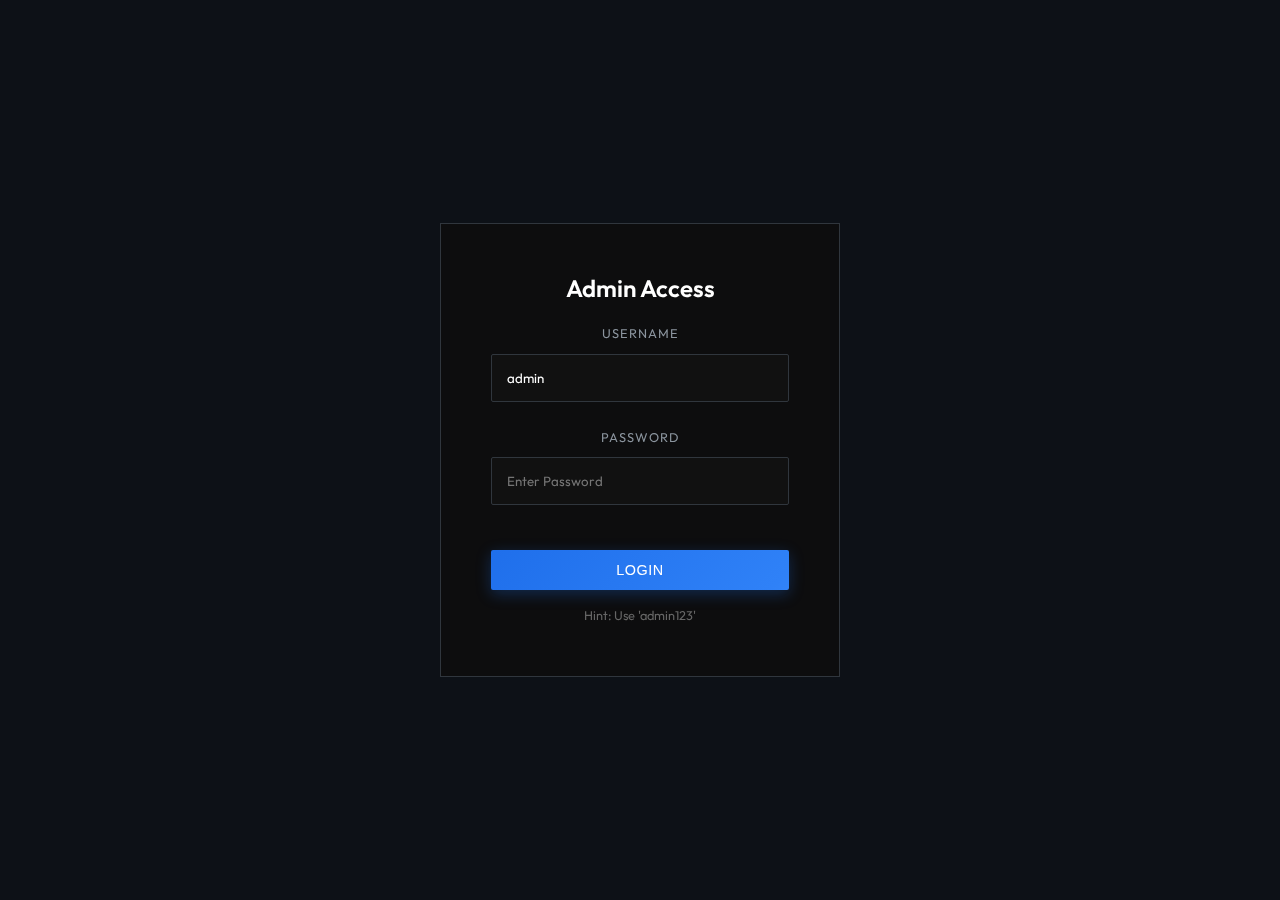
<file: admin.html>
<!DOCTYPE html>
<html lang="en">

<head>
    <meta charset="UTF-8">
    <meta name="viewport" content="width=device-width, initial-scale=1.0">
    <title>Dashboard | Cent Creative Homes</title>
    <link href="https://fonts.googleapis.com/css2?family=Outfit:wght@300;400;500;600;700&display=swap" rel="stylesheet">
    <link rel="stylesheet" href="style.css">
    <link rel="stylesheet" href="https://cdnjs.cloudflare.com/ajax/libs/font-awesome/6.4.0/css/all.min.css">
</head>

<body>
    <nav class="navbar" style="background: #111; position: relative; padding: 15px 0;">
        <div class="container nav-container">
            <a href="index.html" class="logo">
                <i class="fa-solid fa-compass-drafting"></i> Cent Creative Homes Admin
            </a>
            <div class="nav-actions">
                <span class="btn-text">Welcome, Admin</span>
                <button id="logoutBtn" class="btn btn-outline"
                    style="padding: 8px 20px; font-size: 0.8rem;">Logout</button>
            </div>
        </div>
    </nav>

    <div class="container" style="padding: 50px 20px;">
        <div class="admin-header">
            <h2>Project Inquiries</h2>
            <div class="stats-mini">
                <span style="color: #888;">Total Requests: <strong id="totalCount"
                        style="color: #fff;">0</strong></span>
            </div>
        </div>

        <div class="admin-card">
            <div style="overflow-x: auto;">
                <table class="data-table">
                    <thead>
                        <tr>
                            <th>Date</th>
                            <th>Name</th>
                            <th>Email</th>
                            <th>Type</th>
                            <th>Budget</th>
                            <th>Message</th>
                            <th>Actions</th>
                        </tr>
                    </thead>
                    <tbody id="tableBody">
                        <!-- Content via JS -->
                    </tbody>
                </table>
            </div>
            <div id="emptyState" class="text-center" style="display: none; padding: 40px; color: #666;">
                <i class="fa-regular fa-folder-open" style="font-size: 40px; margin-bottom: 20px;"></i>
                <p>No new inquiries found.</p>
            </div>
        </div>
    </div>

    <script>
        // Auth Check
        if (sessionStorage.getItem('isAdmin') !== 'true') {
            window.location.href = 'login.html';
        }

        // Logout
        document.getElementById('logoutBtn').addEventListener('click', () => {
            sessionStorage.removeItem('isAdmin');
            window.location.href = 'login.html';
        });

        // Load Data
        function loadMessages() {
            const messages = JSON.parse(localStorage.getItem('messages') || '[]');
            const tbody = document.getElementById('tableBody');
            const emptyState = document.getElementById('emptyState');
            const totalCount = document.getElementById('totalCount');

            totalCount.innerText = messages.length;
            tbody.innerHTML = '';

            if (messages.length === 0) {
                emptyState.style.display = 'block';
                return;
            }

            emptyState.style.display = 'none';
            // Show new first
            messages.reverse().forEach((msg, index) => {
                const tr = document.createElement('tr');
                tr.innerHTML = `
                    <td style="color: #888; font-size: 0.9rem;">${msg.date || '-'}</td>
                    <td><strong>${msg.name}</strong></td>
                    <td>${msg.email}</td>
                    <td><span class="status-badge" style="background: #222; color: #fff; border: 1px solid #333;">${msg.type}</span></td>
                    <td>${msg.budget}</td>
                    <td style="max-width: 300px;">${msg.message}</td>
                    <td>
                        <button onclick="deleteMessage(${msg.id})" style="background: none; border: none; color: #ff4444; cursor: pointer;">
                            <i class="fa-solid fa-trash"></i>
                        </button>
                    </td>
                `;
                tbody.appendChild(tr);
            });
        }

        function deleteMessage(id) {
            if (confirm('Delete this inquiry?')) {
                let messages = JSON.parse(localStorage.getItem('messages') || '[]');
                messages = messages.filter(m => m.id !== id);
                localStorage.setItem('messages', JSON.stringify(messages));
                loadMessages();
            }
        }

        // Init
        loadMessages();
    </script>
</body>

</html>
</file>
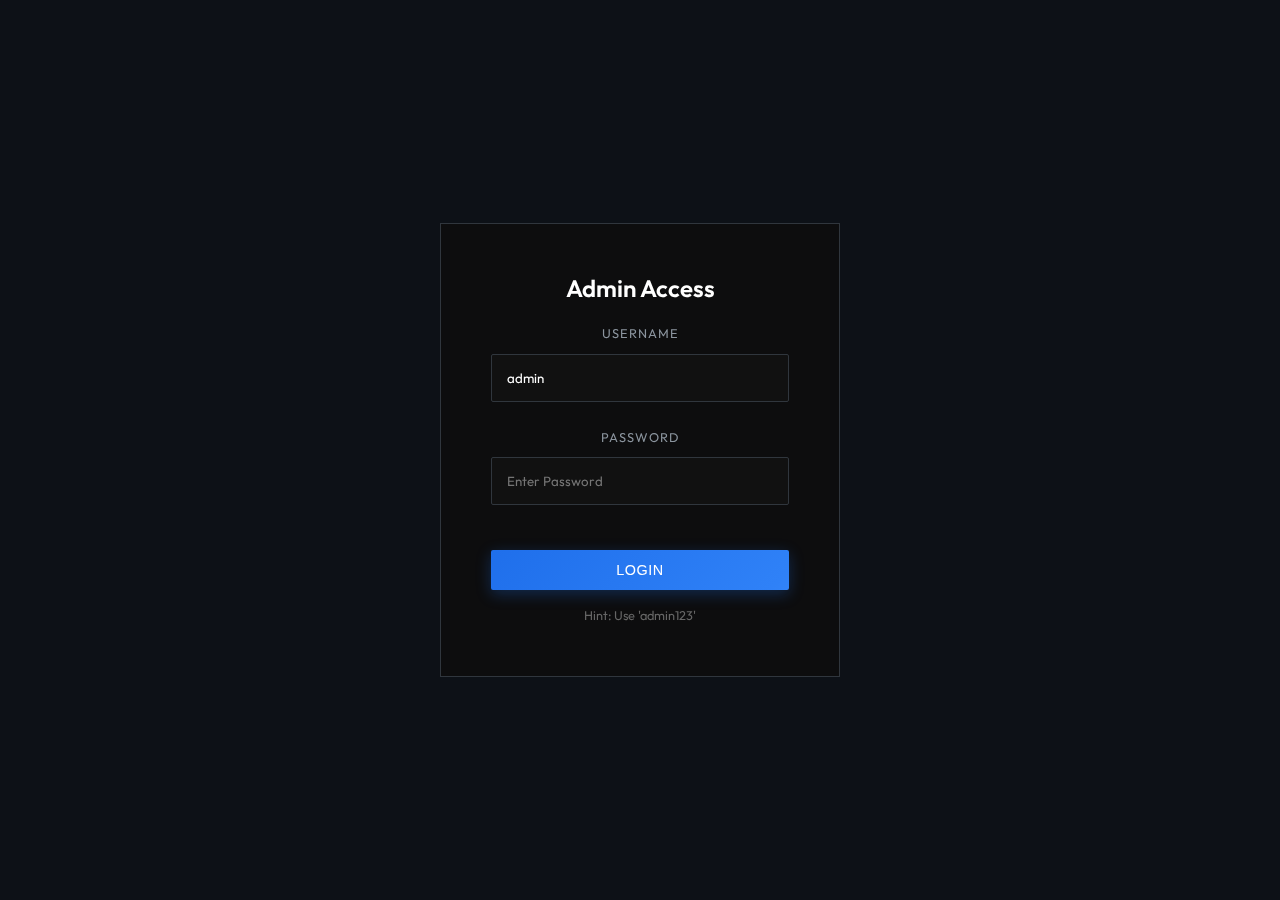
<file: login.html>
<!DOCTYPE html>
<html lang="en">

<head>
    <meta charset="UTF-8">
    <meta name="viewport" content="width=device-width, initial-scale=1.0">
    <title>Admin Login | Cent Creative Homes</title>
    <link href="https://fonts.googleapis.com/css2?family=Outfit:wght@300;400;500;600;700&display=swap" rel="stylesheet">
    <link rel="stylesheet" href="style.css">
    <style>
        /* Specific overrides for login page */
        body {
            overflow: hidden;
        }

        .login-btn {
            width: 100%;
            margin-top: 20px;
        }
    </style>
</head>

<body>
    <div class="login-container">
        <div class="login-box text-center">
            <h2 style="margin-bottom: 20px;">Admin Access</h2>
            <form id="loginForm">
                <div class="form-group">
                    <label>Username</label>
                    <input type="text" value="admin" disabled>
                </div>
                <div class="form-group">
                    <label>Password</label>
                    <input type="password" id="password" placeholder="Enter Password" required>
                </div>
                <button type="submit" class="btn btn-primary login-btn">Login</button>
            </form>
            <p style="margin-top: 15px; color: #666; font-size: 0.8rem;">Hint: Use 'admin123'</p>
        </div>
    </div>

    <script>
        document.getElementById('loginForm').addEventListener('submit', (e) => {
            e.preventDefault();
            const pass = document.getElementById('password').value;
            if (pass === 'admin123') {
                sessionStorage.setItem('isAdmin', 'true');
                window.location.href = 'admin.html';
            } else {
                alert('Invalid Password');
            }
        });
    </script>
</body>

</html>
</file>
<file: style.css>
/* Global Styles */
:root {
    --bg-color: #0d1117;
    --secondary-bg: #161b22;
    --card-bg: #21262d;
    --text-color: #c9d1d9;
    --text-muted: #8b949e;
    --primary-color: #2f81f7;
    /* Vibrant Blue */
    --primary-hover: #58a6ff;
    --accent-color: #1f6feb;
    /* Darker Blue */
    --border-color: #30363d;
    --font-main: 'Outfit', sans-serif;
    --transition: all 0.3s ease;
}

* {
    margin: 0;
    padding: 0;
    box-sizing: border-box;
    scroll-behavior: smooth;
}

body.no-scroll {
    overflow: hidden;
}

body {
    font-family: var(--font-main);
    background-color: var(--bg-color);
    color: var(--text-color);
    line-height: 1.6;
}

h1,
h2,
h3,
h4,
h5,
h6 {
    color: #fff;
    font-weight: 600;
    line-height: 1.2;
}

a {
    text-decoration: none;
    color: inherit;
    transition: var(--transition);
}

ul {
    list-style: none;
}

img {
    max-width: 100%;
    display: block;
}

.container {
    width: 90%;
    max-width: 1200px;
    margin: 0 auto;
    padding: 0 20px;
}

.text-center {
    text-align: center;
}

.text-gradient {
    background: linear-gradient(to right, #fff, var(--primary-color));
    -webkit-background-clip: text;
    background-clip: text;
    -webkit-text-fill-color: transparent;
}

/* Buttons */
.btn {
    display: inline-block;
    padding: 12px 30px;
    border-radius: 2px;
    font-weight: 500;
    text-transform: uppercase;
    font-size: 0.9rem;
    cursor: pointer;
    border: none;
    letter-spacing: 0.5px;
}

.btn-primary {
    background: linear-gradient(135deg, #1f6feb 0%, #2f81f7 50%, #58a6ff 100%);
    color: #fff;
    transition: all 0.5s cubic-bezier(0.4, 0, 0.2, 1);
    background-size: 200% auto;
    box-shadow: 0 4px 15px rgba(31, 111, 235, 0.3);
}

.btn-primary:hover {
    background-position: right center;
    /* change the direction of the change here */
    transform: translateY(-2px);
    box-shadow: 0 5px 15px rgba(47, 129, 247, 0.4);
}

.btn-outline {
    border: 1px solid rgba(255, 255, 255, 0.3);
    color: #fff;
    background: transparent;
}

.btn-outline:hover {
    border-color: transparent;
    background: linear-gradient(135deg, rgba(31, 111, 235, 0.1), rgba(47, 129, 247, 0.2));
    color: #fff;
    box-shadow: 0 0 20px rgba(47, 129, 247, 0.15);
}

.btn-text {
    font-weight: 500;
    margin-right: 20px;
    font-size: 0.9rem;
}

.btn-text:hover {
    color: var(--primary-color);
}

/* Navbar */
.navbar {
    position: fixed;
    top: 0;
    left: 0;
    width: 100%;
    z-index: 1000;
    background-color: rgba(13, 13, 13, 0.95);
    backdrop-filter: blur(10px);
    border-bottom: 1px solid rgba(255, 255, 255, 0.05);
    padding: 20px 0;
    transition: var(--transition);
}

.navbar.scrolled {
    background-color: rgba(13, 13, 13, 0.98);
    padding: 15px 0;
}

.nav-container {
    display: flex;
    justify-content: space-between;
    align-items: center;
}

.logo {
    display: flex;
    align-items: center;
    gap: 10px;
    font-size: 1.5rem;
    font-weight: 700;
    color: #fff;
    letter-spacing: 1px;
    white-space: nowrap;
}

.logo img {
    height: 55px;
    width: 55px;
    object-fit: contain;
    border-radius: 50%;
    background-color: #fff;
    padding: 2px;
    box-shadow: 0 4px 12px rgba(0, 0, 0, 0.15);
    transition: var(--transition);
}

.logo img:hover {
    transform: scale(1.1);
    box-shadow: 0 0 20px var(--primary-color);
}





.logo i {
    color: var(--primary-color);
    background: rgba(47, 129, 247, 0.1);
    width: 40px;
    height: 40px;
    display: flex;
    align-items: center;
    justify-content: center;
    border-radius: 50%;
    font-size: 1.2rem;
    border: 1px solid rgba(47, 129, 247, 0.2);
}


.nav-links {
    display: flex;
    gap: 40px;
}

.nav-links a {
    font-size: 0.95rem;
    font-weight: 400;
    color: var(--text-muted);
}

.nav-links a:hover,
.nav-links a.active {
    color: #fff;
}

.nav-actions {
    display: flex;
    align-items: center;
}

/* Hamburger Menu */
.hamburger {
    display: none;
    flex-direction: column;
    cursor: pointer;
    gap: 6px;
    z-index: 1001;
}

.hamburger span {
    display: block;
    width: 28px;
    height: 3px;
    background-color: #fff;
    border-radius: 3px;
    transition: var(--transition);
}

.hamburger.toggle .bar:nth-child(1) {
    transform: translateY(9px) rotate(45deg);
}

.hamburger.toggle .bar:nth-child(2) {
    opacity: 0;
}

.hamburger.toggle .bar:nth-child(3) {
    transform: translateY(-9px) rotate(-45deg);
}

/* Hero Section */
.hero {
    height: 100vh;
    width: 100%;
    background: url('https://images.unsplash.com/photo-1486406146926-c627a92ad1ab?auto=format&fit=crop&q=80&w=2000') center/cover no-repeat;
    position: relative;
    display: flex;
    align-items: center;
    margin-bottom: 0;
    /* Removing margin to connect directly */
}

.hero-overlay {
    position: absolute;
    top: 0;
    left: 0;
    width: 100%;
    height: 100%;
    background: linear-gradient(to bottom, rgba(13, 17, 23, 0.7), rgba(13, 17, 23, 1));
    z-index: 1;
}

.hero-content {
    position: relative;
    z-index: 2;
    max-width: 800px;
    padding-top: 60px;
}

.hero-badge {
    display: inline-block;
    background-color: rgba(47, 129, 247, 0.1);
    color: var(--primary-color);
    padding: 8px 16px;
    border-radius: 50px;
    font-size: 0.8rem;
    font-weight: 600;
    margin-bottom: 20px;
    border: 1px solid rgba(47, 129, 247, 0.2);
}

.hero h1 {
    font-size: 4rem;
    margin-bottom: 20px;
    letter-spacing: -1px;
}

.hero p {
    font-size: 1.2rem;
    color: var(--text-muted);
    margin-bottom: 40px;
    max-width: 600px;
}

.hero-buttons {
    display: flex;
    gap: 20px;
}

/* About / Stats */
.about-section {
    padding: 100px 0;
    background-color: var(--bg-color);
}

.section-header {
    margin-bottom: 60px;
}

.subtitle {
    color: var(--primary-color);
    text-transform: uppercase;
    font-size: 0.8rem;
    font-weight: 600;
    letter-spacing: 2px;
    display: block;
    margin-bottom: 15px;
}

.section-header h2 {
    font-size: 2.5rem;
    margin-bottom: 20px;
    max-width: 800px;
    margin-left: auto;
    margin-right: auto;
}

.section-header p {
    color: var(--text-muted);
    max-width: 600px;
    margin-left: auto;
    margin-right: auto;
}

.stats-grid {
    display: grid;
    grid-template-columns: repeat(4, 1fr);
    gap: 30px;
    border-top: 1px solid var(--border-color);
    padding-top: 60px;
}

.stat-item {
    text-align: center;
}

.stat-number {
    display: block;
    font-size: 3rem;
    font-weight: 700;
    color: var(--primary-color);
    margin-bottom: 10px;
}

.stat-label {
    color: var(--text-muted);
    font-size: 0.9rem;
    text-transform: uppercase;
    letter-spacing: 1px;
}

/* Services */
.services-section {
    padding: 100px 0;
    background-color: var(--secondary-bg);
}

.services-grid {
    display: grid;
    grid-template-columns: repeat(auto-fit, minmax(300px, 1fr));
    gap: 30px;
}

.service-card {
    background-color: var(--card-bg);
    padding: 40px;
    border: 1px solid rgba(255, 255, 255, 0.05);
    transition: var(--transition);
}

.service-card:hover {
    border-color: var(--primary-color);
    transform: translateY(-5px);
}

.icon-box {
    width: 60px;
    height: 60px;
    background-color: rgba(47, 129, 247, 0.1);
    border-radius: 5px;
    display: flex;
    align-items: center;
    justify-content: center;
    margin-bottom: 30px;
}

.icon-box i {
    font-size: 24px;
    color: var(--primary-color);
}

.service-card h3 {
    margin-bottom: 15px;
    font-size: 1.5rem;
}

.service-card p {
    color: var(--text-muted);
    margin-bottom: 25px;
    font-size: 0.95rem;
}

.service-link {
    color: #fff;
    text-transform: uppercase;
    font-size: 0.8rem;
    font-weight: 600;
    letter-spacing: 1px;
}

.service-link:hover {
    color: var(--primary-color);
}

.view-all-link {
    display: block;
    text-align: right;
    margin-top: 20px;
    color: var(--primary-color);
    font-weight: 500;
}

/* Portfolio */
.portfolio-section {
    padding: 100px 0;
}

.portfolio-grid {
    display: grid;
    grid-template-columns: 1.5fr 1fr;
    grid-auto-rows: 300px;
    gap: 20px;
    margin-bottom: 50px;
}

.portfolio-item {
    position: relative;
    overflow: hidden;
    cursor: pointer;
}

.item-large {
    grid-row: span 2;
}

.portfolio-item img {
    width: 100%;
    height: 100%;
    object-fit: cover;
    transition: transform 0.5s ease;
}

.portfolio-item:hover img {
    transform: scale(1.05);
}

.portfolio-overlay {
    position: absolute;
    bottom: 0;
    left: 0;
    width: 100%;
    padding: 30px;
    background: linear-gradient(to top, rgba(0, 0, 0, 0.9), transparent);
    z-index: 2;
    opacity: 0;
    transition: opacity 0.3s ease;
    transform: translateY(10px);
}

.portfolio-item:hover .portfolio-overlay {
    opacity: 1;
    transform: translateY(0);
}

/* Contact */
.contact-section {
    padding: 100px 0;
    background-color: var(--secondary-bg);
}

.contact-container {
    display: grid;
    grid-template-columns: 1fr 1.2fr;
    gap: 60px;
}

.info-item {
    display: flex;
    gap: 20px;
    margin-bottom: 40px;
    align-items: flex-start;
}

.info-item i {
    font-size: 20px;
    color: var(--primary-color);
    margin-top: 5px;
}

.info-item h4 {
    margin-bottom: 5px;
    font-size: 1.1rem;
}

.info-item p {
    color: var(--text-muted);
}

.contact-form-wrapper {
    background-color: var(--card-bg);
    padding: 50px;
    border: 1px solid rgba(255, 255, 255, 0.05);
}

.form-group {
    margin-bottom: 25px;
}

.form-group label {
    display: block;
    margin-bottom: 10px;
    font-size: 0.8rem;
    text-transform: uppercase;
    letter-spacing: 1px;
    color: var(--text-muted);
}

.form-group input,
.form-group select,
.form-group textarea {
    width: 100%;
    padding: 15px;
    background-color: #111;
    border: 1px solid var(--border-color);
    color: #fff;
    font-family: inherit;
    border-radius: 2px;
}

.form-group input:focus,
.form-group select:focus,
.form-group textarea:focus {
    outline: none;
    border-color: var(--primary-color);
}

.budget-options {
    display: flex;
    gap: 10px;
    flex-wrap: wrap;
}

.budget-btn {
    padding: 10px 20px;
    background-color: #111;
    border: 1px solid var(--border-color);
    color: var(--text-muted);
    cursor: pointer;
    font-family: inherit;
    font-size: 0.9rem;
    transition: var(--transition);
}

.budget-btn.active,
.budget-btn:hover {
    border-color: var(--primary-color);
    color: var(--primary-color);
}

.full-width {
    width: 100%;
}

/* Footer */
footer {
    padding: 80px 0 30px;
    background-color: #050505;
    border-top: 1px solid rgba(255, 255, 255, 0.05);
}

.footer-content {
    display: grid;
    grid-template-columns: 2fr 1fr 1fr 1.5fr;
    gap: 40px;
    margin-bottom: 60px;
}

.footer-brand p {
    color: var(--text-muted);
    margin-top: 20px;
    max-width: 300px;
}

.footer-links h4,
.footer-newsletter h4 {
    margin-bottom: 25px;
    font-size: 1.1rem;
}

.footer-links ul li {
    margin-bottom: 15px;
}

.footer-links ul li a {
    color: var(--text-muted);
}

.footer-links ul li a:hover {
    color: var(--primary-color);
    padding-left: 5px;
}

.newsletter-form {
    display: flex;
    margin-top: 20px;
}

.newsletter-form input {
    background-color: #1a1a1a;
    border: 1px solid var(--border-color);
    padding: 12px;
    color: #fff;
    flex: 1;
}

.newsletter-form button {
    background: linear-gradient(135deg, #1f6feb, #2f81f7, #58a6ff);
    background-size: 200% auto;
    border: none;
    padding: 0 20px;
    cursor: pointer;
    transition: all 0.5s ease;
    color: #fff;
}

.newsletter-form button:hover {
    background-position: right center;
    opacity: 0.9;
    box-shadow: 0 0 10px rgba(47, 129, 247, 0.3);
}

.footer-bottom {
    border-top: 1px solid rgba(255, 255, 255, 0.05);
    padding-top: 30px;
    display: flex;
    justify-content: space-between;
    align-items: center;
    color: var(--text-muted);
    font-size: 0.9rem;
}

.social-links {
    display: flex;
    gap: 20px;
}

.social-links a:hover {
    color: var(--primary-color);
}

/* Admin Panel Styles */
.admin-card {
    background: var(--card-bg);
    padding: 20px;
    border-radius: 8px;
    margin-bottom: 20px;
    border: 1px solid var(--border-color);
}

.admin-header {
    display: flex;
    justify-content: space-between;
    align-items: center;
    margin-bottom: 30px;
    padding-bottom: 20px;
    border-bottom: 1px solid var(--border-color);
}

.data-table {
    width: 100%;
    border-collapse: collapse;
}

.data-table th,
.data-table td {
    padding: 15px;
    text-align: left;
    border-bottom: 1px solid var(--border-color);
}

.data-table th {
    color: var(--primary-color);
    font-weight: 500;
}

.status-badge {
    padding: 5px 10px;
    border-radius: 4px;
    font-size: 0.8rem;
    background: rgba(47, 129, 247, 0.1);
    color: var(--primary-color);
}

/* Login */
.login-container {
    height: 100vh;
    display: flex;
    align-items: center;
    justify-content: center;
    background: url('https://images.unsplash.com/photo-1486406146926-c627a92ad1ab?auto=format&fit=crop&q=80&w=2000') no-repeat center/cover;
}

.login-box {
    background: rgba(13, 13, 13, 0.9);
    backdrop-filter: blur(10px);
    padding: 50px;
    width: 90%;
    max-width: 400px;
    border: 1px solid var(--border-color);
}

@media (max-width: 991px) {
    .nav-links {
        gap: 20px;
    }

    .hero h1 {
        font-size: 3rem;
    }
}

@media (max-width: 768px) {

    .navbar,
    .navbar.scrolled {
        padding: 15px 0;
    }

    .hamburger {
        display: flex;
    }

    .nav-links {
        position: fixed;
        right: -100%;
        top: 0;
        width: 100%;
        height: 100vh;
        background-color: var(--bg-color);
        flex-direction: column;
        justify-content: center;
        align-items: center;
        gap: 30px;
        transition: 0.4s ease;
        z-index: 1000;
    }

    .nav-links.active {
        right: 0;
    }

    .nav-links a {
        font-size: 1.5rem;
        color: #fff;
    }

    .nav-actions {
        display: none;
    }

    .logo {
        font-size: 1.2rem;
    }

    .logo img {
        height: 45px;
        width: 45px;
    }

    .hero {
        height: auto;
        min-height: 100vh;
        padding-top: 100px;
        padding-bottom: 60px;
        display: flex;
        align-items: center;
    }

    .hero h1 {
        font-size: 2.2rem;
        line-height: 1.1;
    }

    .hero h1 br {
        display: none;
    }

    .hero p {
        font-size: 1rem;
        margin-bottom: 30px;
    }

    .hero-buttons {
        flex-direction: column;
        gap: 15px;
    }

    .hero-buttons .btn {
        width: 100%;
        text-align: center;
    }

    .stats-grid {
        grid-template-columns: 1fr 1fr;
    }

    .contact-container {
        grid-template-columns: 1fr;
    }

    .footer-content {
        grid-template-columns: 1fr;
    }

    .portfolio-grid {
        grid-template-columns: 1fr;
        grid-template-rows: auto;
    }

    .video-grid {
        grid-template-columns: 1fr;
    }
}

/* Portfolio Filter */
.portfolio-filter {
    display: flex;
    justify-content: center;
    gap: 15px;
    margin-bottom: 40px;
    flex-wrap: wrap;
}

.filter-btn {
    background: transparent;
    border: 1px solid rgba(255, 255, 255, 0.1);
    color: var(--text-muted);
    padding: 8px 18px;
    border-radius: 2px;
    font-size: 0.85rem;
    cursor: pointer;
    transition: var(--transition);
    text-transform: uppercase;
    letter-spacing: 1px;
}

.filter-btn:hover,
.filter-btn.active {
    border-color: var(--primary-color);
    color: var(--primary-color);
    background: rgba(47, 129, 247, 0.05);
}

/* Video Section */
.video-section-header {
    margin: 80px 0 40px;
}

.video-grid {
    display: grid;
    grid-template-columns: repeat(2, 1fr);
    gap: 30px;
}

.video-card {
    position: relative;
    border-radius: 2px;
    overflow: hidden;
    cursor: pointer;
    aspect-ratio: 16/9;
    border: 1px solid rgba(255, 255, 255, 0.05);
}

.video-card img {
    width: 100%;
    height: 100%;
    object-fit: cover;
    transition: transform 0.5s ease;
}

.video-card:hover img {
    transform: scale(1.05);
}

.play-overlay {
    position: absolute;
    top: 0;
    left: 0;
    width: 100%;
    height: 100%;
    background: rgba(0, 0, 0, 0.4);
    display: flex;
    align-items: center;
    justify-content: center;
    transition: background 0.3s ease;
}

.video-card:hover .play-overlay {
    background: rgba(0, 0, 0, 0.2);
}

.play-btn {
    width: 70px;
    height: 70px;
    background: linear-gradient(135deg, #1f6feb, #2f81f7, #58a6ff);
    background-size: 200% auto;
    border-radius: 50%;
    display: flex;
    align-items: center;
    justify-content: center;
    box-shadow: 0 0 20px rgba(47, 129, 247, 0.3);
    transition: var(--transition);
}

.play-btn i {
    color: #000;
    font-size: 24px;
    margin-left: 5px;
}

.video-card:hover .play-btn {
    transform: scale(1.1);
    background-position: right center;
    box-shadow: 0 0 30px rgba(47, 129, 247, 0.5);
}

.video-info {
    margin-top: 20px;
}

.video-info h4 {
    font-size: 1.2rem;
    margin-bottom: 5px;
    color: #fff;
}

.video-info p {
    color: var(--text-muted);
    font-size: 0.9rem;
}

/* Video Modal */
.video-modal {
    position: fixed;
    top: 0;
    left: 0;
    width: 100%;
    height: 100%;
    background-color: rgba(0, 0, 0, 0.9);
    z-index: 2000;
    display: none;
    /* Hidden by default, JS toggles this */
    align-items: center;
    justify-content: center;
    opacity: 0;
    transition: opacity 0.3s ease;
}

.video-modal.active {
    display: flex;
    opacity: 1;
}

.modal-content {
    width: 90%;
    max-width: 900px;
    position: relative;
    background: #000;
    border: 1px solid rgba(255, 255, 255, 0.1);
    box-shadow: 0 0 30px rgba(0, 0, 0, 0.8);
}

.close-modal {
    position: absolute;
    top: -40px;
    right: 0;
    background: none;
    border: none;
    color: #fff;
    font-size: 30px;
    cursor: pointer;
    transition: var(--transition);
}

.close-modal:hover {
    color: var(--primary-color);
}

.video-wrapper {
    position: relative;
    padding-bottom: 56.25%;
    /* 16:9 Aspect Ratio */
    height: 0;
    overflow: hidden;
}

.video-wrapper iframe {
    position: absolute;
    top: 0;
    left: 0;
    width: 100%;
    height: 100%;
}

/* Success Modal */
.success-modal {
    position: fixed;
    top: 0;
    left: 0;
    width: 100%;
    height: 100%;
    background-color: rgba(0, 0, 0, 0.85);
    backdrop-filter: blur(8px);
    z-index: 3000;
    display: none;
    align-items: center;
    justify-content: center;
    opacity: 0;
    transition: opacity 0.3s ease;
}

.success-modal.active {
    display: flex;
    opacity: 1;
}

.success-modal-content {
    background-color: var(--card-bg);
    padding: 60px 40px;
    border-radius: 4px;
    max-width: 450px;
    width: 90%;
    position: relative;
    border: 1px solid rgba(47, 129, 247, 0.2);
    box-shadow: 0 20px 40px rgba(0, 0, 0, 0.5);
    transform: translateY(20px);
    transition: transform 0.4s ease;
}

.success-modal.active .success-modal-content {
    transform: translateY(0);
}

.success-icon {
    font-size: 80px;
    color: var(--primary-color);
    margin-bottom: 25px;
    text-shadow: 0 0 20px rgba(47, 129, 247, 0.3);
}

.success-modal h3 {
    font-size: 2.5rem;
    margin-bottom: 15px;
    color: #fff;
    text-transform: uppercase;
    letter-spacing: 2px;
}

.success-modal p {
    color: var(--text-muted);
    font-size: 1.1rem;
    margin-bottom: 35px;
    line-height: 1.6;
}

.success-modal .btn {
    padding: 15px 40px;
}

.success-actions {
    display: flex;
    flex-direction: column;
    gap: 15px;
    margin-top: 30px;
}

#whatsappNotifyBtn {
    background-color: #25D366 !important;
    color: white !important;
    border: none !important;
    box-shadow: 0 4px 15px rgba(37, 211, 102, 0.3);
}

#whatsappNotifyBtn:hover {
    background-color: #20b355 !important;
    transform: translateY(-2px);
    box-shadow: 0 6px 20px rgba(37, 211, 102, 0.4);
}
</file>
